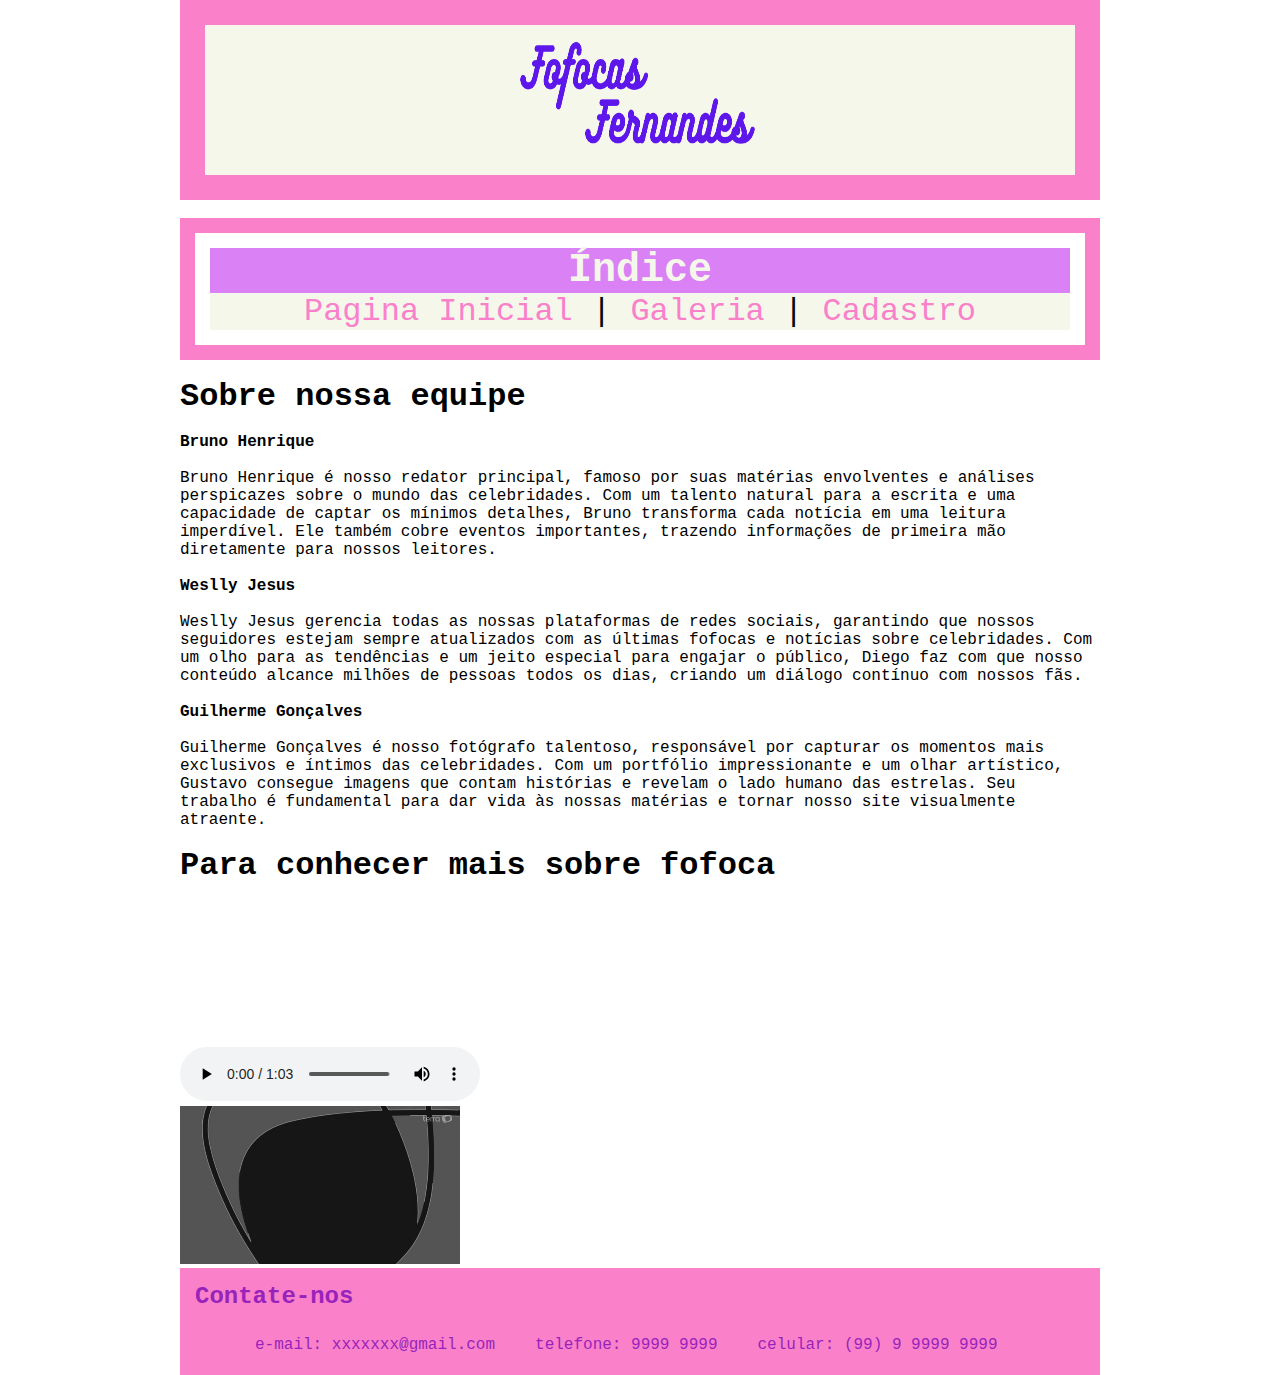
<file: FofocasSenai/index.html>
<!DOCTYPE html>
<html lang="pt-br">
<head>
    <meta charset="UTF-8">
    <meta name="viewport" content="width=device-width, initial-scale=1.0">
    <title>Fofocas Fernandes - Página inicial</title>
    <link rel="stylesheet" href="estilo.css">
    <link rel="shortcut icon" href="midia/favicon.ico" type="image/x-icon" />
</head>
<body>
    <header>
        <div id="cabecalho1">

        </div>

        <div id="cabecalho2">
            <img src="midia/logo.png" alt="Logo" id="imagemlogo">
        </div>

        <div id="cabecalho3">

        </div>

    </header> <!--Fim div cabecalho-->
    
    <br/>

    <nav>
    <div id="menu-titulo">
        <h1>Índice</h1>
    </div>

    <div id="menu-lista">

    <a href="index.html">Pagina Inicial</a></li> |
    <a href="galeria.html">Galeria</a></li> |
    <a href="cadastro.html">Cadastro</a></li>

    </div>
    </nav> <!-- Fim menu-->

    <br/>

    <main id="sobre-equipe">
        <h2>Sobre nossa equipe</h2>

        <br/>

        <strong>Bruno Henrique</strong>

        <br/><br/>

        <p>Bruno Henrique é nosso redator principal, famoso por suas matérias envolventes e análises perspicazes sobre o mundo das celebridades. Com um talento natural para a escrita e uma capacidade de captar os mínimos detalhes, Bruno transforma cada notícia em uma leitura imperdível. Ele também cobre eventos importantes, trazendo informações de primeira mão diretamente para nossos leitores.</p>

        <br/>

        <strong>Weslly Jesus</strong>

        <br/><br/>

        <p>Weslly Jesus gerencia todas as nossas plataformas de redes sociais, garantindo que nossos seguidores estejam sempre atualizados com as últimas fofocas e notícias sobre celebridades. Com um olho para as tendências e um jeito especial para engajar o público, Diego faz com que nosso conteúdo alcance milhões de pessoas todos os dias, criando um diálogo contínuo com nossos fãs.</p>

        <br/>

        <strong>Guilherme Gonçalves</strong>

        <br/><br/>

        <p>Guilherme Gonçalves é nosso fotógrafo talentoso, responsável por capturar os momentos mais exclusivos e íntimos das celebridades. Com um portfólio impressionante e um olhar artístico, Gustavo consegue imagens que contam histórias e revelam o lado humano das estrelas. Seu trabalho é fundamental para dar vida às nossas matérias e tornar nosso site visualmente atraente.</p>
    
    </main> <!-- Fim sobre-equipe -->

        <br/>

    <main>

        <h2>Para conhecer mais sobre fofoca</h2>

        <iframe width="280" height="157.5" src="https://www.youtube.com/embed/3Fmg9iXYaYw?si=LqGa8yJ-UOOCuhGJ" title="YouTube video player" frameborder="0" allow="accelerometer; autoplay; clipboard-write; encrypted-media; gyroscope; picture-in-picture; web-share" referrerpolicy="strict-origin-when-cross-origin" allowfullscreen></iframe>

        <br/>

        <audio controls>
            <source src="midia/Chico Moedas fala pela primeira vez após fim de namoro com Luísa Sonza.mp3"/>
            <source src="midia/Chico Moedas fala pela primeira vez após fim de namoro com Luísa Sonza.wma"/>
            <source src="midia/Chico Moedas fala pela primeira vez após fim de namoro com Luísa Sonza.ogg"/>
            <p>Não foi possivel reproduzir</p>
        </audio>

        <br/>

        <video>
            <source src="midia/videoplayback.mp4"/>
            <source src="midia/videoplayback.m4v"/>
            <source src="midia/videoplayback.webm"/>
            <source src="midia/videoplayback.ogv"/>
            <p>Não foi possivel reproduzir</p>
        </video>
    
    </main>

    <footer>
        <h3>Contate-nos</h3>
        <ul id="lista-rodape">
            <li class="li-rodape">e-mail: xxxxxxx@gmail.com</li> 
            <li class="li-rodape">telefone: 9999 9999</li> 
            <li class="li-rodape">celular: (99) 9 9999 9999</li>
        </ul>
    </footer>

</body>
</html>
</file>
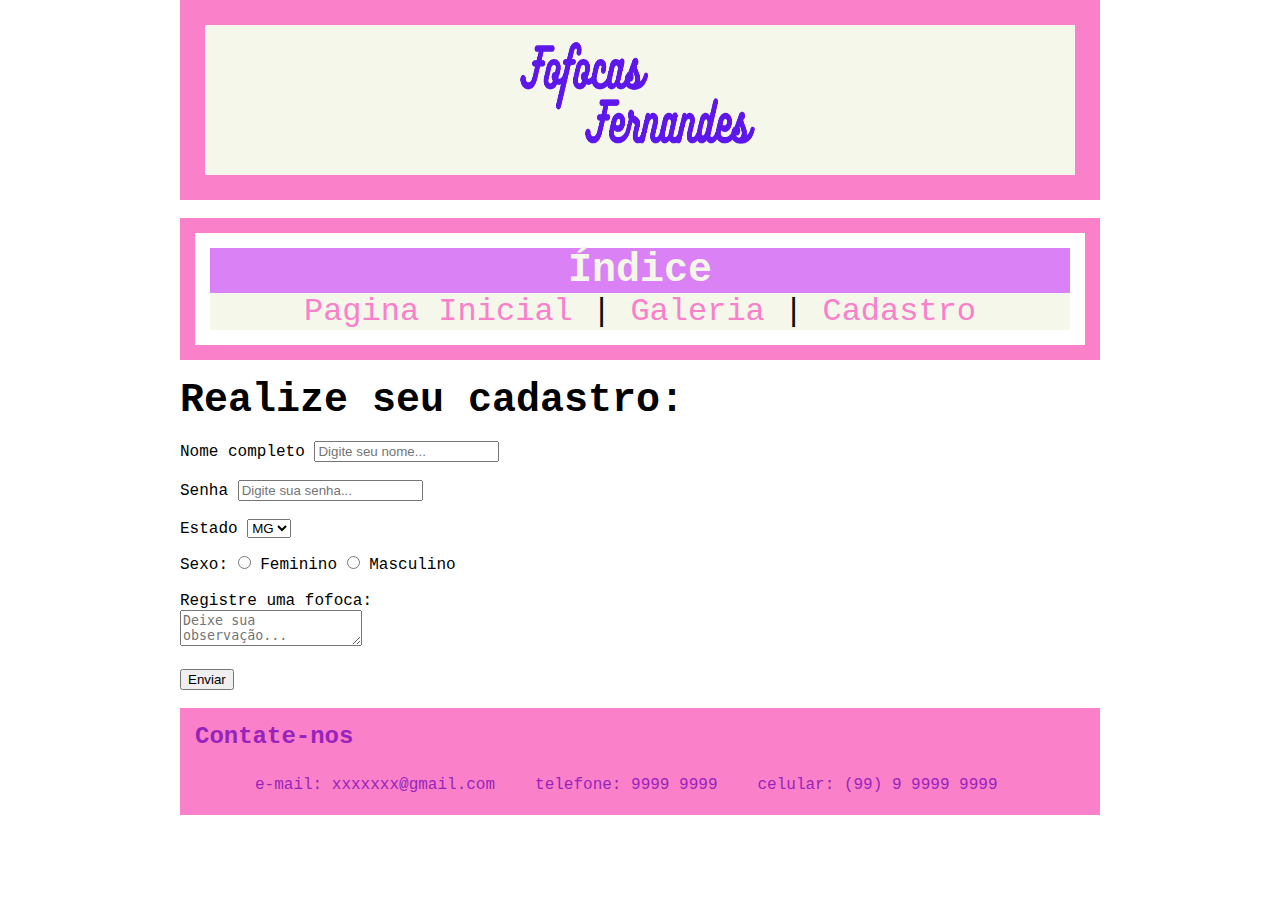
<file: FofocasSenai/cadastro.html>
<!DOCTYPE html>
<html lang="pt-br">
<head>
    <meta charset="UTF-8">
    <meta name="viewport" content="width=device-width, initial-scale=1.0">
    <title>Fofocas Fernandes - Cadastro</title>
    <link rel="stylesheet" href="estilo.css">
</head>
<body>
    <header>
        <div id="cabecalho1">

        </div>

        <div id="cabecalho2">
            <img src="midia/logo.png" alt="Logo" id="imagemlogo">
        </div>

        <div id="cabecalho3">

        </div>

    </header> <!--Fim div cabecalho-->
    
    <br/>

    <nav>
    <div id="menu-titulo">
        <h1>Índice</h1>
    </div>

    <div id="menu-lista">

    <a href="index.html">Pagina Inicial</a></li> |
    <a href="galeria.html">Galeria</a></li> |
    <a href="cadastro.html">Cadastro</a></li>

    </div>
    </nav> <!-- Fim menu-->

    <br/>

    <h1>Realize seu cadastro:</h1>

    <br/>
    
    <form>
        <label for="ncompleto">Nome completo</label>
        <input type="text" id="ncompleto" placeholder="Digite seu nome..."/>
        <br><br>
        <label for="senha">Senha</label>
        <input type="password" id="senha" placeholder="Digite sua senha..."/>
        <br><br>
        <label for="estado">Estado</label>
        <select id="estado">
            <option value="MG">MG</option>
            <option value="SP">SP</option>
            <option value="RJ">RJ</option>
            <option value="ES">ES</option>
        </select>
        <br><br>
        <label>Sexo:</label>
        <input type="radio" name="Sexo" value="Feminino"/> Feminino
        <input type="radio" name="Sexo" value="Masculino"/> Masculino
        <br><br>
        <label for="obs">Registre uma fofoca:</label>
        <br>
        <textarea name="" id="obs" placeholder="Deixe sua observação..."></textarea>
        <br><br>
        <input type="submit" value="Enviar"/>
    </form>

    <br/>

    <footer>
        <h3>Contate-nos</h3>
        <ul id="lista-rodape">
            <li class="li-rodape">e-mail: xxxxxxx@gmail.com</li> 
            <li class="li-rodape">telefone: 9999 9999</li> 
            <li class="li-rodape">celular: (99) 9 9999 9999</li>
        </ul>
    </footer>

</body>
</html>
</file>
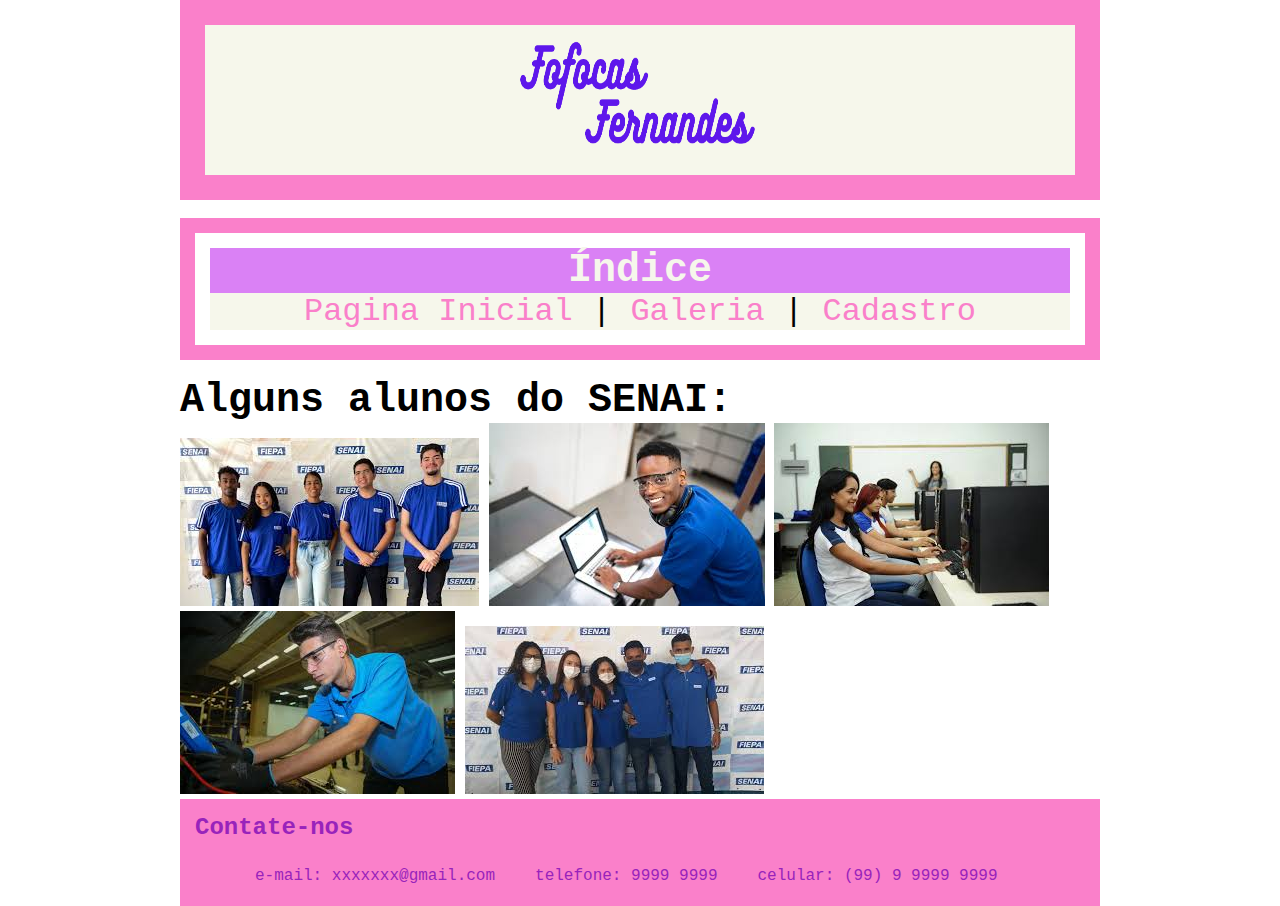
<file: FofocasSenai/galeria.html>
<!DOCTYPE html>
<html lang="pt-br">
<head>
    <meta charset="UTF-8">
    <meta name="viewport" content="width=device-width, initial-scale=1.0">
    <title>Fofocas Fernandes - Galeria</title>
    <link rel="stylesheet" href="estilo.css">
</head>
<body>
    <header>
        <div id="cabecalho1">

        </div>

        <div id="cabecalho2">
            <img src="midia/logo.png" alt="Logo" id="imagemlogo">
        </div>

        <div id="cabecalho3">

        </div>

    </header> <!--Fim div cabecalho-->
    
    <br/>

    <nav>
    <div id="menu-titulo">
        <h1>Índice</h1>
    </div>

    <div id="menu-lista">

    <a href="index.html">Pagina Inicial</a></li> |
    <a href="galeria.html">Galeria</a></li> |
    <a href="cadastro.html">Cadastro</a></li>

    </div>
    </nav> <!-- Fim menu-->

    <br/>

    <h1>Alguns alunos do SENAI:</h1>
    <img src="midia/alunos 1.jfif" alt="alunos-em-pe">
    <img src="midia/alunos 2.jfif" alt="aluno-nootebook">
    <img src="midia/alunos 3.jfif" alt="alunos-computador">
    <img src="midia/alunos 4.jfif" alt="aluno-oculos">
    <img src="midia/alunos 5.jfif" alt="alunos-em-pe-abracado">

    <footer>
        <h3>Contate-nos</h3>
        <ul id="lista-rodape">
            <li class="li-rodape">e-mail: xxxxxxx@gmail.com</li> 
            <li class="li-rodape">telefone: 9999 9999</li> 
            <li class="li-rodape">celular: (99) 9 9999 9999</li>
        </ul>
    </footer>

</body>
</html>
</file>
<file: FofocasSenai/estilo.css>
*{
    margin: 0;
}

/* Cores */

:root{
    --rosa: #fa80ca
}
:root{
    --azul: #0acdff
}
:root{
    --roxoclaro: #da81f5
}
:root{
    --bejeclaro: #f6f7eb
}
:root{
    --verdeclaro: #bee5bf
}
:root{
    --roxoescuro: #9823bb
}



/* Configurações gerais */

body{
    width: 920px;
    margin: 0 auto;
    font-size: 1em;
    font-family: 'Courier New', Courier, monospace;
}

p{
    font-size: 1em;
    font-family: 'Courier New', Courier, monospace;
}

h1{
    font-size: 2.5em;
}

h2{
    font-size: 2em;
}

h3{
    font-size: 1.5em;
}

/* Link */

a{
    text-decoration: none;
    color: #fa80ca;
}

a:hover{
    color: #0acdff;
}

a:active{
    color: #bee5bf;
}

/* cabecalho */

header{
    width: 870px;
    height: 150px;
    background-color: #f6f7eb;
    border: 25px solid #fa80ca;
    margin: 0 auto;
    /*display: flex;
    align-items: center;
    justify-content: center;*/
    /*text-align: center;*/
}

#cabecalho1{
    /*border: 1px solid red;*/
    width: 33.1%;
    height: 100%;
    float: left;
    /*display: flex;
    flex-direction: row;*/
}

#cabecalho2{
    /*border: 1px solid blue;*/
    float: left;
    width: 33.1%;
    height: 100%;
    text-align: center;
}

#cabecalho3{
    /*border: 1px solid green;*/
    float: left;
    width: 33.1%;
    height: 100%;
}

#imagemlogo{
   width: 240px;
   height: 135px;
   /*position: relative;
   left: 50px;
   top: 7px;
   float: left;*/
}

/* menu */

nav{
    border: 15px solid #fa80ca;
    padding: 15px;
}

#menu-titulo{
    background-color: #DA81F5;
    color: #f6f7eb;
    text-align: center;
}

#menu-lista{
    background-color: #f6f7eb;
    text-align: center;
    font-size: 2em;
}

/* Main */

video{
    width: 280px;
    height: 157.5px;
}

/* Rodapé */

footer{
    background-color: #fa80ca;
    color: #9823bb;
    padding: 15px;
    
}

ul#lista-rodape{
    list-style-type: none;
    display: flex;
    flex-direction: row;

}

li.li-rodape{
    padding: 20px 20px 0 20px;
    line-height: 30px;
}
</file>
